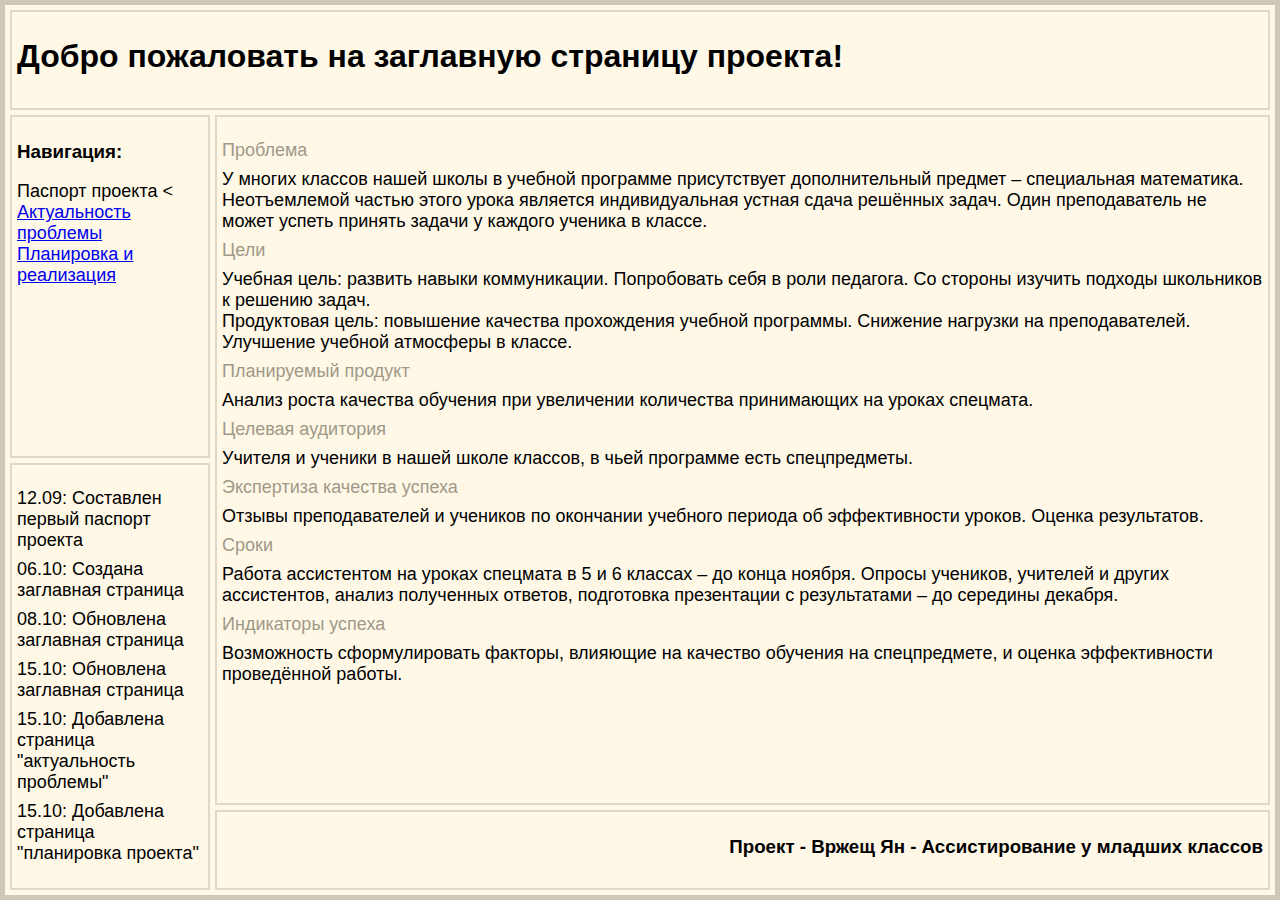
<file: index.html>
<html>
    <head>
        <link rel="stylesheet" href="style.css">
    </head>
    <body>
      <div class="container">
        <div class="Header">
          <h1 align="left">Добро пожаловать на заглавную страницу проекта!</h1>
        </div>
        <div class="Nav">
          <h3>Навигация:</h3>
          <div><a>Паспорт проекта &lt;</a></div>
          <div><a href="relevant.html">Актуальность проблемы</a></div>
          <div><a href="plan.html">Планировка и реализация</a></div>
        </div>
        <div class="Main">
            <p class="hint">Проблема</p>
            <p>У многих классов нашей школы в учебной программе присутствует дополнительный предмет – специальная математика. Неотъемлемой частью этого урока является индивидуальная устная сдача решённых задач. Один преподаватель не может успеть принять задачи у каждого ученика в классе.</p>
            <p class="hint">Цели</p>
            <p>Учебная цель: развить навыки коммуникации. Попробовать себя в роли педагога. Со стороны изучить подходы школьников к решению задач.<br>Продуктовая цель: повышение качества прохождения учебной программы. Снижение нагрузки на преподавателей. Улучшение учебной атмосферы в классе.</p>
            <p class="hint">Планируемый продукт</p>
            <p>Анализ роста качества обучения при увеличении количества принимающих на уроках спецмата.</p>
            <p class="hint">Целевая аудитория</p>
            <p>Учителя и ученики в нашей школе классов, в чьей программе есть спецпредметы.</p>
            <p class="hint">Экспертиза качества успеха</p>
            <p>Отзывы преподавателей и учеников по окончании учебного периода об эффективности уроков. Оценка результатов.</p>
            <p class="hint">Сроки</p>
            <p>Работа ассистентом на уроках спецмата в 5 и 6 классах – до конца ноября. Опросы учеников, учителей и других ассистентов, анализ полученных ответов, подготовка презентации с результатами – до середины декабря.</p>
            <p class="hint">Индикаторы успеха</p>
            <p>Возможность сформулировать факторы, влияющие на качество обучения на спецпредмете, и оценка эффективности проведённой работы.</p>
        </div>
        <div class="New">
            <p>12.09: Составлен первый паспорт проекта</p>
            <p>06.10: Создана заглавная страница</p>
            <p>08.10: Обновлена заглавная страница</p>
            <p>15.10: Обновлена заглавная страница</p>
            <p>15.10: Добавлена страница "актуальность проблемы"</p>
            <p>15.10: Добавлена страница "планировка проекта"</p>
        </div>
        <div class="Footer" align="right">
          <h3>Проект - Вржещ Ян - Ассистирование у младших классов</h3>
        </div>
      </div>
    </body>
</html>
</file>
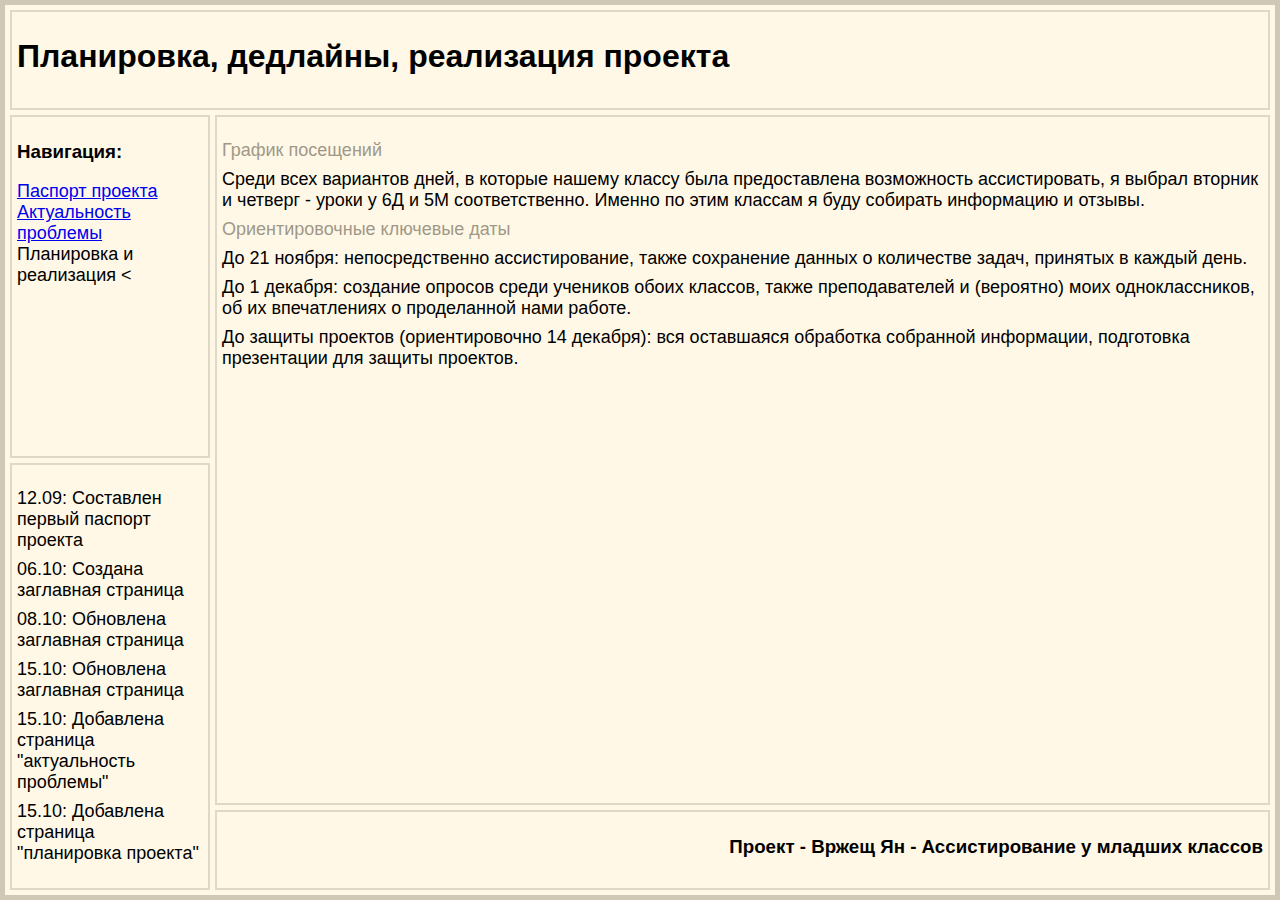
<file: plan.html>
<html>
    <head>
        <link rel="stylesheet" href="style.css">
    </head>
    <body>
      <div class="container">
        <div class="Header">
          <h1 align="left">Планировка, дедлайны, реализация проекта</h1>
        </div>
        <div class="Nav">
          <h3>Навигация:</h3>
          <div><a href="index.html">Паспорт проекта</a></div>
          <div><a href="relevant.html">Актуальность проблемы</a></div>
          <div><a>Планировка и реализация &lt;</a></div>
        </div>
        <div class="Main">
          <p class="hint">График посещений</p>
          <p>Среди всех вариантов дней, в которые нашему классу была предоставлена возможность ассистировать, я выбрал вторник и четверг - уроки у 6Д и 5М соответственно. Именно по этим классам я буду собирать информацию и отзывы.</p>
          <p class="hint">Ориентировочные ключевые даты</p>
          <p>До 21 ноября: непосредственно ассистирование, также сохранение данных о количестве задач, принятых в каждый день.</p>
          <p>До 1 декабря: создание опросов среди учеников обоих классов, также преподавателей и (вероятно) моих одноклассников, об их впечатлениях о проделанной нами работе.</p>
          <p>До защиты проектов (ориентировочно 14 декабря): вся оставшаяся обработка собранной информации, подготовка презентации для защиты проектов.</p>
        </div>
        <div class="New">
            <p>12.09: Составлен первый паспорт проекта</p>
            <p>06.10: Создана заглавная страница</p>
            <p>08.10: Обновлена заглавная страница</p>
            <p>15.10: Обновлена заглавная страница</p>
            <p>15.10: Добавлена страница "актуальность проблемы"</p>
            <p>15.10: Добавлена страница "планировка проекта"</p>
        </div>
        <div class="Footer" align="right">
          <h3>Проект - Вржещ Ян - Ассистирование у младших классов</h3>
        </div>
      </div>
    </body>
</html>
</file>
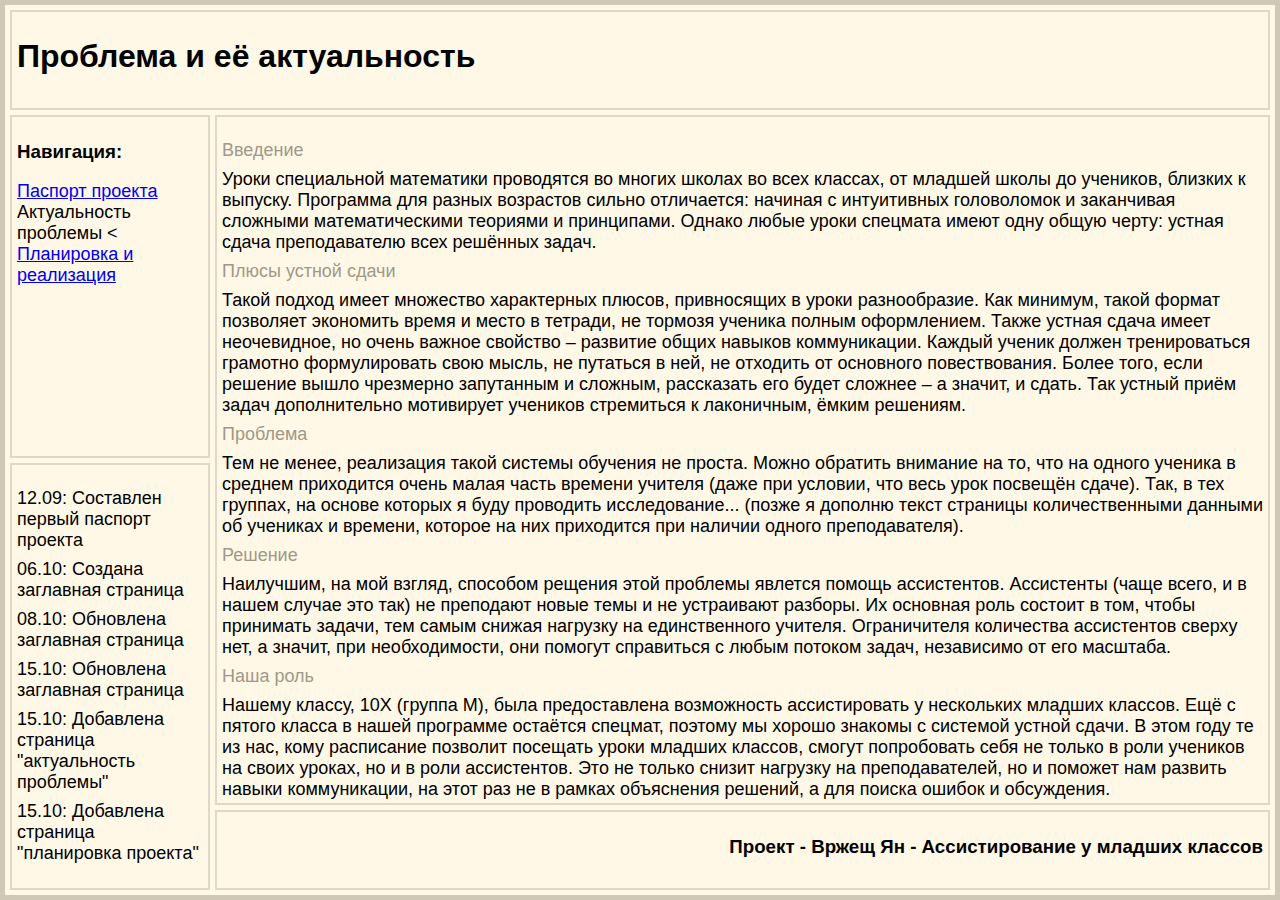
<file: relevant.html>
<html>
    <head>
        <link rel="stylesheet" href="style.css">
    </head>
    <body>
      <div class="container">
        <div class="Header">
          <h1 align="left">Проблема и её актуальность</h1>
        </div>
        <div class="Nav">
          <h3>Навигация:</h3>
          <div><a href="index.html">Паспорт проекта</a></div>
          <div><a>Актуальность проблемы &lt;</a></div>
          <div><a href="plan.html">Планировка и реализация</a></div>
        </div>
        <div class="Main">
            <p class="hint">Введение</p>
            <p>Уроки специальной математики проводятся во многих школах во всех классах, от младшей школы до учеников, близких к выпуску. Программа для разных возрастов сильно отличается: начиная с интуитивных головоломок и заканчивая сложными математическими теориями и принципами. Однако любые уроки спецмата имеют одну общую черту: устная сдача  преподавателю всех решённых задач.</p>
            <p class="hint">Плюсы устной сдачи</p>
            <p>Такой подход имеет множество характерных плюсов, привносящих в уроки разнообразие. Как минимум, такой формат позволяет экономить время и место в тетради, не тормозя ученика полным оформлением. Также устная сдача имеет неочевидное, но очень важное свойство – развитие общих навыков коммуникации. Каждый ученик должен тренироваться грамотно формулировать свою мысль, не путаться в ней, не отходить от основного повествования. Более того, если решение вышло чрезмерно запутанным и сложным, рассказать его будет сложнее – а значит, и сдать. Так устный приём задач дополнительно мотивирует учеников стремиться к лаконичным, ёмким решениям.</p>
            <p class="hint">Проблема</p>
            <p>Тем не менее, реализация такой системы обучения не проста. Можно обратить внимание на то, что на одного ученика в среднем приходится очень малая часть времени учителя (даже при условии, что весь урок посвещён сдаче). Так, в тех группах, на основе которых я буду проводить исследование... (позже я дополню текст страницы количественными данными об учениках и времени, которое на них приходится при наличии одного преподавателя).</p>
            <p class="hint">Решение</p>
            <p>Наилучшим, на мой взгляд, способом рещения этой проблемы явлется помощь ассистентов. Ассистенты (чаще всего, и в нашем случае это так) не преподают новые темы и не устраивают разборы. Их основная роль состоит в том, чтобы принимать задачи, тем самым снижая нагрузку на единственного учителя. Ограничителя количества ассистентов сверху нет, а значит, при необходимости, они помогут справиться с любым потоком задач, независимо от его масштаба.</p>
            <p class="hint">Наша роль</p>
            <p>Нашему классу, 10Х (группа М), была предоставлена возможность ассистировать у нескольких младших классов. Ещё с пятого класса в нашей программе остаётся спецмат, поэтому мы хорошо знакомы с системой устной сдачи. В этом году те из нас, кому расписание позволит посещать уроки младших классов, смогут попробовать себя не только в роли учеников на своих уроках, но и в роли ассистентов. Это не только снизит нагрузку на преподавателей, но и поможет нам развить навыки коммуникации, на этот раз не в рамках объяснения решений, а для поиска ошибок и обсуждения.</p>
            <p class="hint">Дополнительно</p>
            <p>К сожалению, наше собственное расписание не позволяет нам посещать многие из уроков у младших классов, однако несколько раз в неделю это возможно. Персонально я выбрал для ассистирования классы 6Д – по вторникам, и 5М – по четвергам. Именно эти две группы и их преподаватели помогут выяснить, насколько плодотворной окажется наша помощь.</p>
        </div>
        <div class="New">
            <p>12.09: Составлен первый паспорт проекта</p>
            <p>06.10: Создана заглавная страница</p>
            <p>08.10: Обновлена заглавная страница</p>
            <p>15.10: Обновлена заглавная страница</p>
            <p>15.10: Добавлена страница "актуальность проблемы"</p>
            <p>15.10: Добавлена страница "планировка проекта"</p>
        </div>
        <div class="Footer" align="right">
          <h3>Проект - Вржещ Ян - Ассистирование у младших классов</h3>
        </div>
      </div>
    </body>
</html>
</file>
<file: style.css>
html {
  background-color: #FFF8E7;
  font-family: 	Arial, Verdana, Helvetica;
  height: 100%;
}

body {
  border: 5px solid #CFC8B7;
  margin: 0;
  height: 97,5%;
  padding: 5px;
}

div.container {
  overflow: hidden;
  text-overflow: ellipsis;
  height: 100%;
  margin: 0;
}

.container {
  display: grid;
  grid-template-columns: 200px 1fr;
  grid-template-rows: 100px 1fr 1fr 80px;
  gap: 5px 5px;
  grid-auto-flow: row;
  grid-template-areas:
    "Header Header"
    "Nav Main"
    "New Main"
    "New Footer";
}

.Header { grid-area: Header; border: 2px solid #DFD8C7; padding: 5px; }

.Nav { grid-area: Nav; border: 2px solid #DFD8C7; padding: 5px; overflow: auto; }

.New { grid-area: New; border: 2px solid #DFD8C7; padding: 5px; overflow: auto; }

.Footer { grid-area: Footer; border: 2px solid #DFD8C7; padding: 5px; }

.Main { grid-area: Main; border: 2px solid #DFD8C7; padding: 5px; overflow: auto; }

a, p {
  font-size: 18px;
  margin-bottom: -10px;
}

p.hint {
  color: #9F9887;
}
</file>
